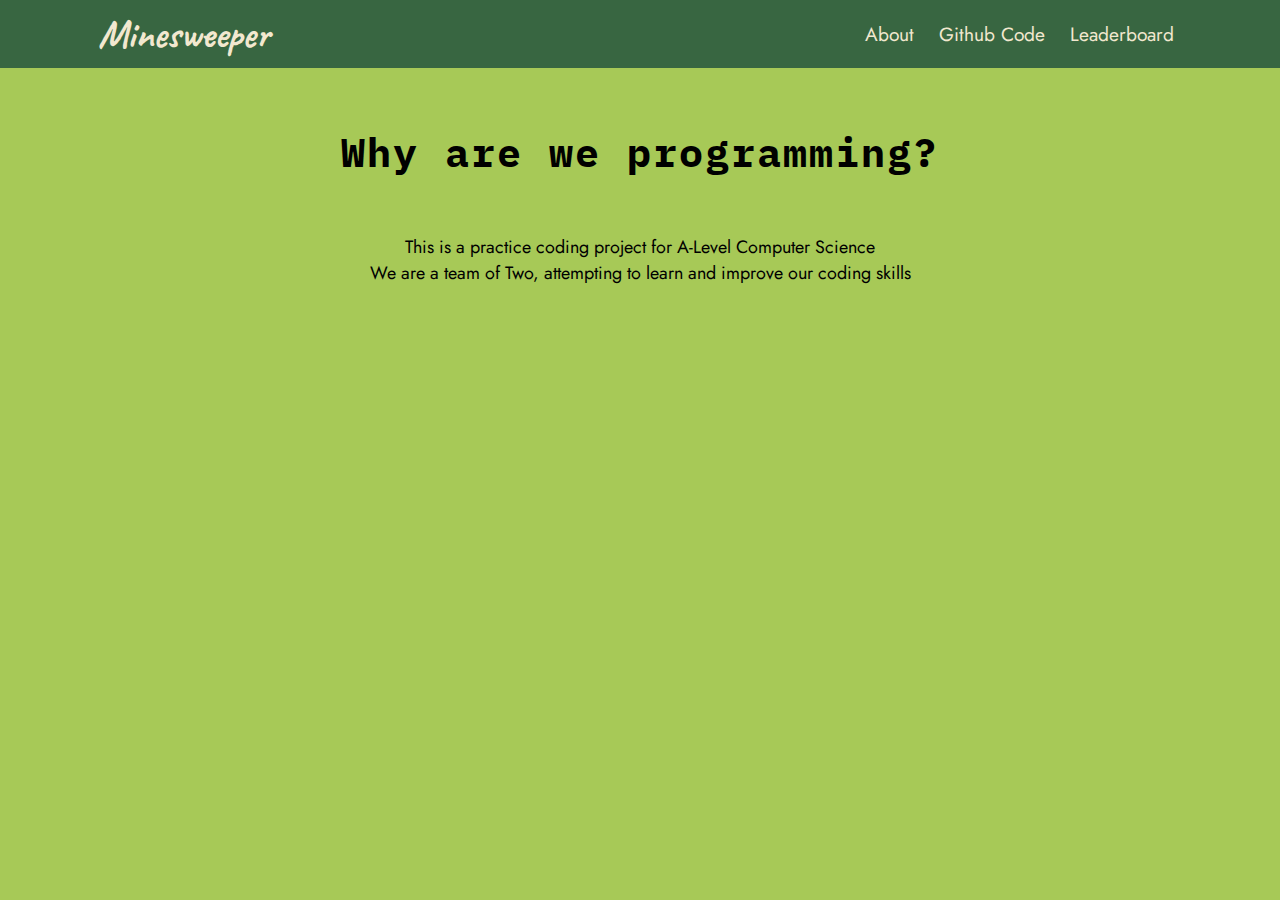
<file: about.html>
<!--Harvin And Will-->

<!DOCTYPE html>
<html lang = "en">
    <head>
        <title>Online Minesweeper</title>

        <!--Sets Character Set-->
        <meta charset="utf-8">

        <!--Declaring of device desplay setings-->
        <meta name="veiewport" content="width=device-width, inital-scale=1">

        <link
            href="favicon-forlight-32x32.png"
            rel="icon"
            type="image/png"
            sizes="32x32"
            media="(prefers-color-scheme: light)"
        />
        <link
            href="favicon-fordark-32x32.png"
            rel="icon"
            type="image/png"
            sizes="32x32"
            media="(prefers-color-scheme: dark)"
        />

        <link rel="stylesheet" href="style.css"/>
        <link href="https://fonts.googleapis.com/css2?family=Caveat&family=IBM+Plex+Mono&family=Jost:wght@300&display=swap" rel="stylesheet">

        <script src="webjs.js" type="module"></script>
        
    </head>

    <body>
        <div class="banner">
            <div class="navbar">
                <a href="index.html"><h1>Minesweeper</h1></a>
            
                <ul>
                    <li><a href="about.html">About</a></li>
                    <li><a href="https://github.com/MrStark7797/MineSweeper">Github Code</a></li>
                    <li><a href="leaderboard.html">Leaderboard</a></li>

                </ul>
            </div>
        </div>

        <div class="content">
            <h1>Why are we programming?</h1>
            <div id="blink"></div>
            <p class="subtitle">
                This is a practice coding project for A-Level Computer Science<br> We are a team of Two, attempting to learn and improve our coding skills<br>
            </p>
        </div>
    </body>
</html>
</file>
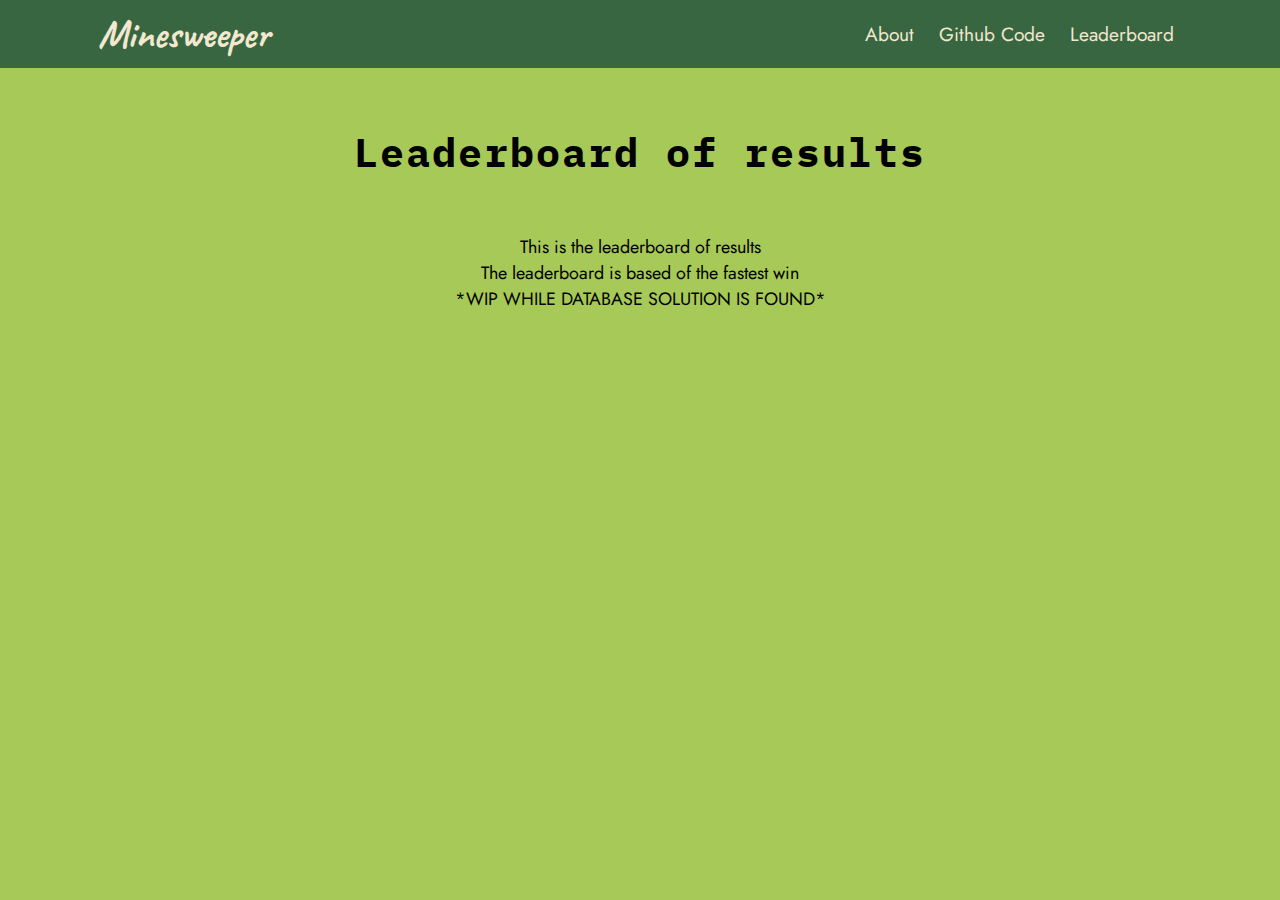
<file: Leaderboard.html>
<!DOCTYPE html>
<html lang = "en">
    <head>
        <title>Online Minesweeper</title>

        <!--Sets Character Set-->
        <meta charset="utf-8">

        <!--Declaring of device desplay setings-->
        <meta name="veiewport" content="width=device-width, inital-scale=1">

        <link
            ref="favicon-light-32x32.png"
            rel="icon"
            type="image/png"
            sizes="32x32"
            media="(prefers-color-scheme: light)"
        />
        <link
            href="favicon-32x32.png"
            rel="icon"
            type="image/png"
            sizes="32x32"
            media="(prefers-color-scheme: dark)"
        />

        <link rel="stylesheet" href="style.css"/>
        <link href="https://fonts.googleapis.com/css2?family=Caveat&family=IBM+Plex+Mono&family=Jost:wght@300&display=swap" rel="stylesheet">

        <script src="webjs.js" type="module"></script>
    </head>

    <body>
        <div class="banner">
            <div class="navbar">
                <a href="index.html"><h1>Minesweeper</h1></a>
            
                <ul>
                    <li><a href="about.html">About</a></li>
                    <li><a href="https://github.com/MrStark7797/MineSweeper">Github Code</a></li>
                    <li><a href="leaderboard.html">Leaderboard</a></li>
                </ul>
            </div>
        </div>

        <div class="content">
            <h1>Leaderboard of results</h1>
            <div id="blink"></div>
            <p class="subtitle">
                This is the leaderboard of results <br> The leaderboard is based of the fastest win<br> *WIP WHILE DATABASE SOLUTION IS FOUND*
            </p>
        </div>
    </body>
</html>
</file>
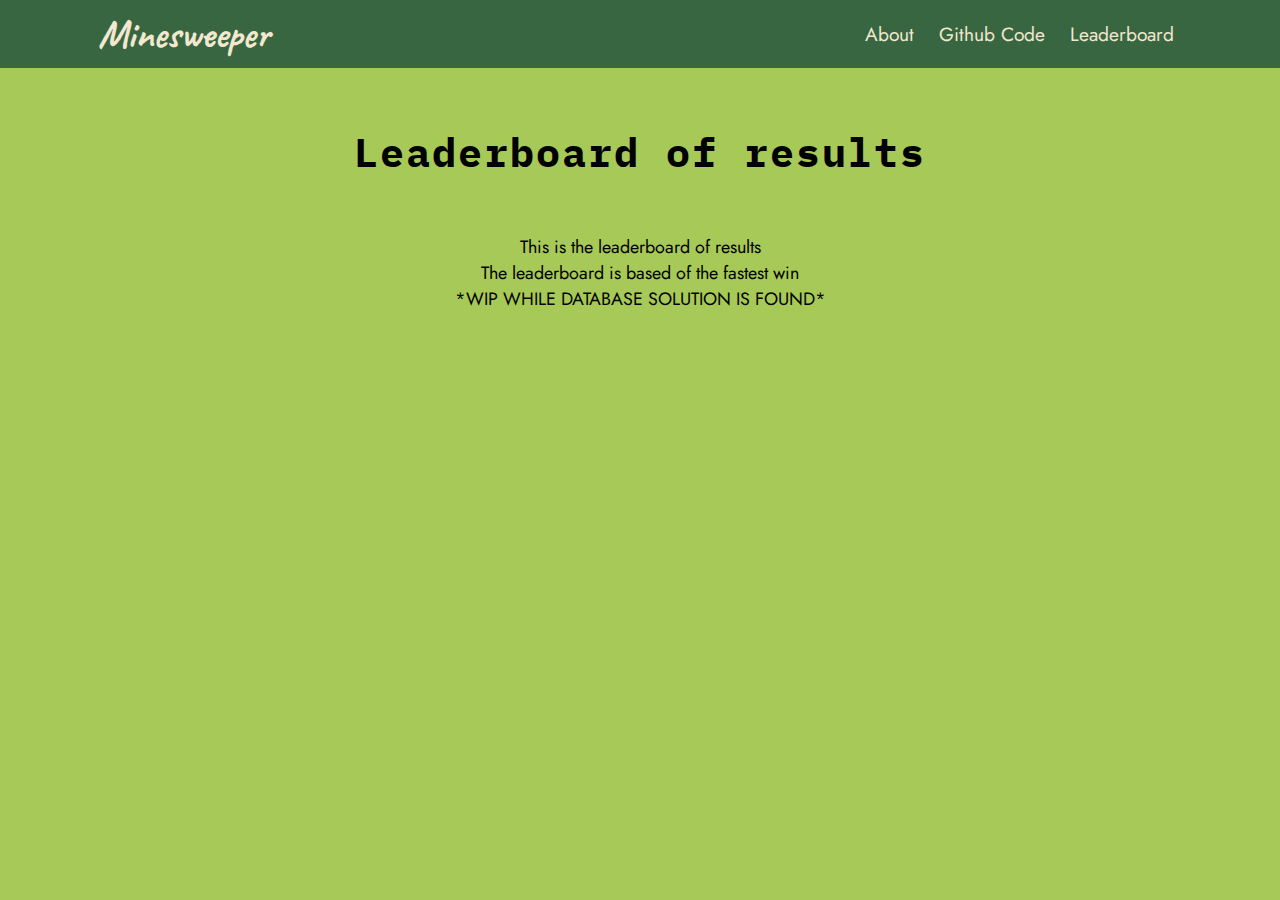
<file: leaderboard.html>
<!DOCTYPE html>
<html lang = "en">
    <head>
        <title>Online Minesweeper</title>

        <!--Sets Character Set-->
        <meta charset="utf-8">

        <!--Declaring of device desplay setings-->
        <meta name="veiewport" content="width=device-width, inital-scale=1">

        <link
            ref="favicon-forlight-32x32.png"
            rel="icon"
            type="image/png"
            sizes="32x32"
            media="(prefers-color-scheme: light)"
        />
        <link
            href="favicon-fordark-32x32.png"
            rel="icon"
            type="image/png"
            sizes="32x32"
            media="(prefers-color-scheme: dark)"
        />

        <link rel="stylesheet" href="style.css"/>
        <link href="https://fonts.googleapis.com/css2?family=Caveat&family=IBM+Plex+Mono&family=Jost:wght@300&display=swap" rel="stylesheet">

        <script src="webjs.js" type="module"></script>
    </head>

    <body>
        <div class="banner">
            <div class="navbar">
                <a href="index.html"><h1>Minesweeper</h1></a>
            
                <ul>
                    <li><a href="about.html">About</a></li>
                    <li><a href="https://github.com/MrStark7797/MineSweeper">Github Code</a></li>
                    <li><a href="leaderboard.html">Leaderboard</a></li>
                </ul>
            </div>
        </div>

        <div class="content">
            <h1>Leaderboard of results</h1>
            <div id="blink"></div>
            <p class="subtitle">
                This is the leaderboard of results <br> The leaderboard is based of the fastest win<br> *WIP WHILE DATABASE SOLUTION IS FOUND*
            </p>
        </div>
    </body>
</html>
</file>
<file: style.css>
*{
    /* The CSS box-sizing property allows us to include the padding and border in an element's total width and height.*/
    padding: 0;
    margin: 0;
    font-family: 'jost';
    text-decoration: none;
}
body{
    /*Setting of the background colour as well as the margin and font colour*/
    background-color:  #A7C957;
    margin: 0;
    color: black;
}
/*banner*/
.banner{
    width: 100%;
    height: 5vh;
    background-color: #386641;
    display: table;
}
.banner h1{
    width: 10%;
    position: relative;
    text-align: left;
    padding-left: 1%;
    display: table-cell;
    color: #F2E8CF;
    font-size: 250%;
    font-family: 'caveat', cursive;
    cursor: pointer;
}
.navbar{
    width: 85%;
    margin: auto;
    padding: 1vh 0;
    display: flex;
    align-items: center;
    justify-content: space-between;
    
}
.navbar a{
    text-decoration: none;
}
.navbar ul li{
    list-style: none;
    display: inline-block;
    margin: 0 10px;
    position: relative;
}
.navbar ul li a{
    text-decoration: none;
    color: #F2E8CF;
    font-size: 120%;
}
.navbar ul li a:hover{
    color: #BC4749;
}
.navbar ul li::after{
    content: '';
    height: 1px;
    width: 0;
    background: #F2E8CF;
    position: absolute;
    left: 0;
    bottom: 0;
    transition: 0.5s;
}
.navbar ul li:hover::after{
    width: 100%;

    background-color: navy;
    position: sticky;


}

.board {
    display: inline-grid;
    position: fixed;
    top: 50%;
    left: 50%;
    transform: translate(-50%, -50%);
    padding: 0px;
    grid-template-columns: repeat(var(--size), 40px);
    grid-template-rows: repeat(var(--size), 40px);
    gap: 1px;
    background-color: #6a994e;
}
  
.board > * {
    width: 100%;
    height: 100%;
    display: flex;
    justify-content: center;
    align-items: center;
    color: #6a994e;
    border: 2px solid #5c8644;
    user-select: none;
}

/*different states for the tiles*/
.board > [data-state="hidden"] {
    background-color: #6A994E;
    cursor: pointer;
}

.board > [data-state="mine"] {
    background-color: #BC4749;
}

.board > [data-state="number"] {
    background-color: #F2E8CF;
}

.board > [data-state="marked"] {
    background-color: yellow;
}
/*page content*/
.content{
    text-align: center;
    padding: 1%;

}
/*title*/
.content h1{
    font-family: 'IBM Plex Mono', monospace;
    font-size: clamp(1.5rem, 4vw, 2.5rem);
    margin-top: 5vh;
    position: relative;
    display: inline-flex;
    width: max-content;
    letter-spacing: 2px;
}
.subtitle{
    font-size: clamp(1rem, 1.4vw, 3rem);
    opacity: 75;
    transform: translateY(3rem);

}
@keyframes blinking {
    0% {
      background-color: #A7C957;
  
    }
    100% {
      background-color: black;
  
    }
  }
  #blink {
      margin: auto;

      width: clamp(38rem, 10vw, 50rem);
      height: clamp(0.5em, 0.5vw, 2rem);
      animation: blinking 2s infinite;
}

.dropbtn {
    background-color: #5c8644;
    color: #F2E8CF;
    padding: 16px;
    font-size: 16px;
    border: none;
    cursor: pointer;
}


.dropdown{
    position: relative;
    display: inline-block;
    top: 10%;
    left: 30%;
    transform: translate(-50%, 0%);
}

/* Dropdown Content (Hidden by Default)*/ 
.dropdown-content {
    display: none;
    position: absolute;
    background-color: #5c8644;
    min-width: 100px;
    box-shadow: 0px 8px 16px 0px rgba(0,0,0,0.2);
    z-index: 1;
}

/* Links inside the dropdown */
.dropdown-content a {
    color: black;
    padding: 12px 16px;
    text-decoration: none;
    display: block;
}
/* Change color of dropdown links on hover */
.dropdown-content a:hover {background-color: #f1f1f1}

/* Show the dropdown menu on hover */
.dropdown:hover .dropdown-content {
  display: block;
}

/* Change the background color of the dropdown button when the dropdown content is shown */
.dropdown:hover .dropbtn {
    background-color: #3e8e41;
  }
</file>
